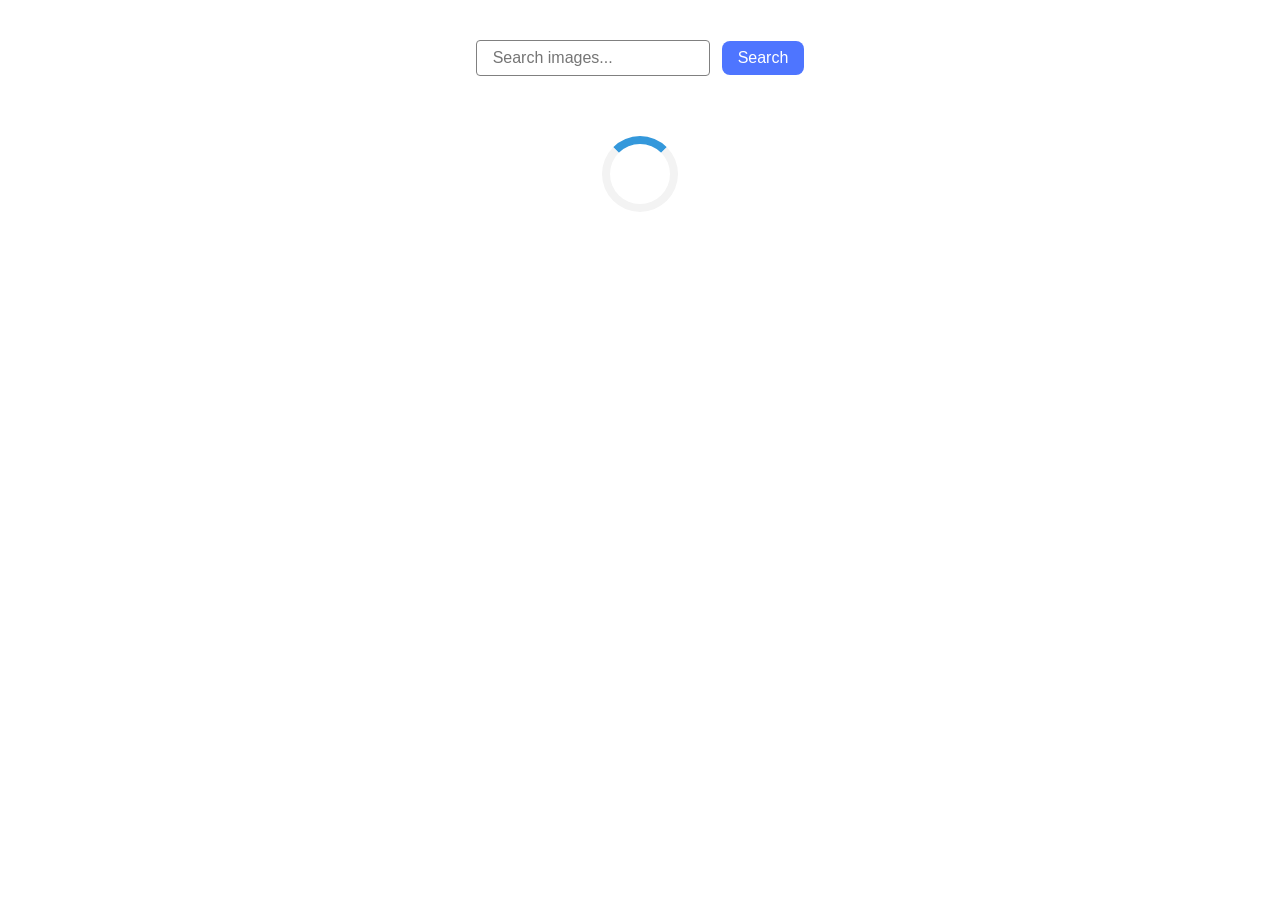
<file: src/index.html>
<!DOCTYPE html>
<html lang="en">

<head>
  <meta charset="UTF-8" />
  <link rel="icon" type="image/svg+xml" href="/favicon.svg" />
  <meta name="viewport" content="width=device-width, initial-scale=1.0" />
  <title>Vanilla App Template</title>
  <link rel="stylesheet" href="./css/styles.css" />
</head>

<body>
  <form class="form">
    <label>
      <input type="text" name="search-text" placeholder="Search images..." required>
    </label>
    <button type="submit">Search</button>
  </form>
  <span id="loader" class="loader"></span>
  <ul class="gallery"></ul>
  <script type="module" src="./main.js"></script>
</body>

</html>
</file>
<file: src/css/styles.css>
/**
  |============================
  | include css partials with
  | default @import url()
  |============================
*/
/* Common styles */
@import url('./reset.css');
@import url('./base.css');
.loader {
  border: 8px solid #f3f3f3;
  border-top: 8px solid #3498db;
  border-radius: 50%;
  width: 60px;
  height: 60px;
  animation: spin 1s linear infinite;
  margin: 20px auto;
}

.loader--hidden {
  display: none;
}

@keyframes spin {
  0% {
    transform: rotate(0deg);
  }

  100% {
    transform: rotate(360deg);
  }
}

.form {
  display: flex;
  justify-content: center;
  align-items: center;
  gap: 12px;
  margin: 40px auto;
}

input[type="text"] {
  
  border: 1px solid #808080;
    border-radius: 4px;
  padding: 8px 16px;
  font-size: 16px;
  outline: none;
  transition: border-color 0.3s ease;
}

input[type="text"]:hover {
  border: 1px solid #000;
}
input[type="text"]:active {
border: 1px solid #4e75ff;
}

button {
  border-radius: 8px;
    padding: 8px 16px;
  font-size: 16px;
  font-weight: 500;
background: #4e75ff;
  color: white;
  border: none;
  
  cursor: pointer;
  transition: background-color 0.3s ease;
}

button:hover {
  background: #6c8cff;
}


.gallery {
  display: flex;
  flex-wrap: wrap;
  justify-content: center;
  gap: 24px;
  padding: 0;
  list-style: none;
  margin: 0 auto;
}

.photo-card {
  flex: wrap;
  flex: 0 1 calc((100% - 48px) / 3);
  box-sizing: border-box;
   border: 1px solid #808080;;
  border-radius: 8px;
  overflow: hidden;
  background-color: #fff;
}

.photo-card img {
  display: block;
  width: 100%;
   height: 250px;
      object-fit: cover;

    }

.info {
  display: flex;
  justify-content: space-between;
  gap: 8px;
  padding: 8px;
  font-size: 14px;
}

.info p {
  margin: 0;
  display: flex;
  flex-direction: column;
  align-items: center;
  flex: 1;
}


.info p b {
  margin-top: 4px;
  font-weight: 500;
  color: #333;
}

.is-hidden {
  display: none !important;
}
</file>
